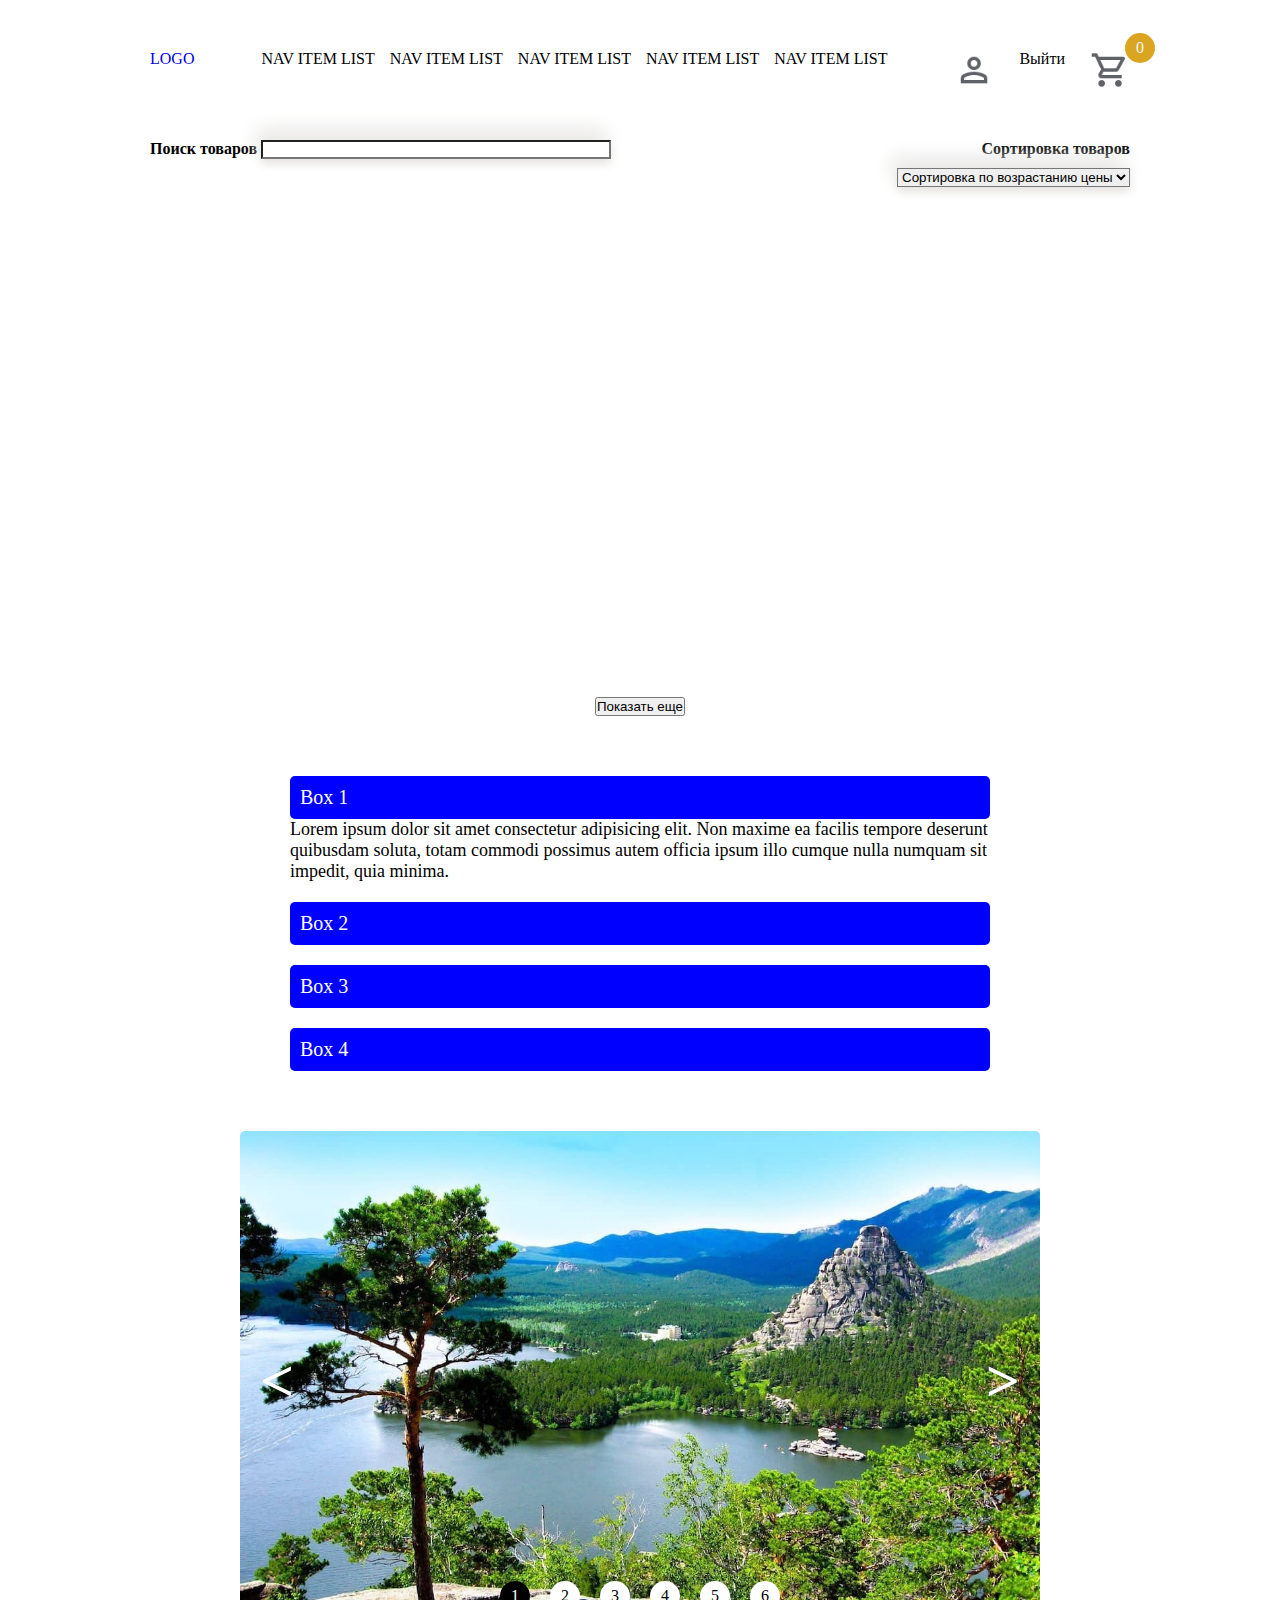
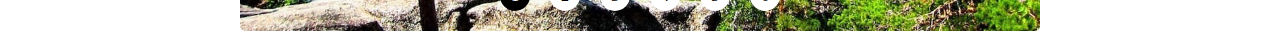
<file: index.html>
<!DOCTYPE html>
<html lang="en">
    <head>
        <meta charset="UTF-8" />
        <meta name="viewport" content="width=device-width, initial-scale=1.0" />
        <link
            href="https://cdn.jsdelivr.net/npm/bootstrap@5.0.2/dist/css/bootstrap.min.css"
            rel="stylesheet"
            integrity="sha384-EVSTQN3/azprG1Anm3QDgpJLIm9Nao0Yz1ztcQTwFspd3yD65VohhpuuCOmLASjC"
            crossorigin="anonymous"
        />
        <link rel="stylesheet" href="./css/index.css" />
        <title>Document</title>
    </head>
    <body>
        <header class="header">
            <div class="container">
                <div class="header__container">
                    <a href="/" class="logo header__logo">LOGO</a>
                    <nav class="nav">
                        <ul class="nav__list">
                            <li class="nav__list-item">NAV ITEM LIST</li>
                            <li class="nav__list-item">NAV ITEM LIST</li>
                            <li class="nav__list-item">NAV ITEM LIST</li>
                            <li class="nav__list-item">NAV ITEM LIST</li>
                            <li class="nav__list-item">NAV ITEM LIST</li>
                        </ul>
                    </nav>
                    <div class="bascet header__bascet">
                        <img src="./icons/person.png" alt="" class="header__login" />
                        <p class="go__out">Выйти</p>
                        <img src="./icons/cart.png" alt="" class="header__cart" />
                        <span class="bascet__item">0</span>
                    </div>
                </div>
            </div>
        </header>
        <div class="search">
            <div class="container">
                <div class="search__container">
                    <div class="search__input-block">
                        <label for="search__input">Поиск товаров</label>
                        <input type="text" name="search__input" class="search__input form-control" />
                    </div>

                    <div class="sort__block">
                        <label for="sort">Сортировка товаров</label>
                        <select name="sort" class="sort form-select">
                            <option value="asc">Сортировка по возрастанию цены</option>
                            <option value="desc">Сортировка по убыванию цены</option>
                        </select>
                    </div>
                </div>
            </div>
        </div>
        <div class="product"></div>
        <button class="btn btn-primary show__more-btn">Показать еще</button>

        <div class="accordion">
            <div class="accordion__item">
                <div class="accordion__item-button">Box 1</div>
                <p class="accordion__item-content">
                    Lorem ipsum dolor sit amet consectetur adipisicing elit. Non maxime ea facilis tempore deserunt
                    quibusdam soluta, totam commodi possimus autem officia ipsum illo cumque nulla numquam sit impedit,
                    quia minima.
                </p>
            </div>
            <div class="accordion__item">
                <div class="accordion__item-button">Box 2</div>
                <p class="accordion__item-content">
                    Lorem ipsum dolor sit amet consectetur adipisicing elit. Non maxime ea facilis tempore deserunt
                    quibusdam soluta, totam commodi possimus autem officia ipsum illo cumque nulla numquam sit impedit,
                    quia minima.
                </p>
            </div>
            <div class="accordion__item">
                <div class="accordion__item-button">Box 3</div>
                <p class="accordion__item-content">
                    Lorem ipsum dolor sit amet consectetur adipisicing elit. Non maxime ea facilis tempore deserunt
                    quibusdam soluta, totam commodi possimus autem officia ipsum illo cumque nulla numquam sit impedit,
                    quia minima.
                </p>
            </div>
            <div class="accordion__item">
                <div class="accordion__item-button">Box 4</div>
                <p class="accordion__item-content">
                    Lorem ipsum dolor sit amet consectetur adipisicing elit. Non maxime ea facilis tempore deserunt
                    quibusdam soluta, totam commodi possimus autem officia ipsum illo cumque nulla numquam sit impedit,
                    quia minima.
                </p>
            </div>
        </div>

        <div class="slider">
            <div class="slider__container">
                <img src="./image/1.jpg" alt="" class="slider__image" />
                <img src="./image/2.jpg" alt="" class="slider__image" />
                <img src="./image/3.jpg" alt="" class="slider__image" />
                <img src="./image/4.jpg" alt="" class="slider__image" />
                <img src="./image/5.jpg" alt="" class="slider__image" />
                <img src="./image/5.jpg" alt="" class="slider__image" />
                <div class="prev"><</div>
                <div class="next">></div>
            </div>

            <ul class="slider__pagination"></ul>
        </div>

        <script src="./index.js" type="module"></script>
    </body>
</html>
</file>
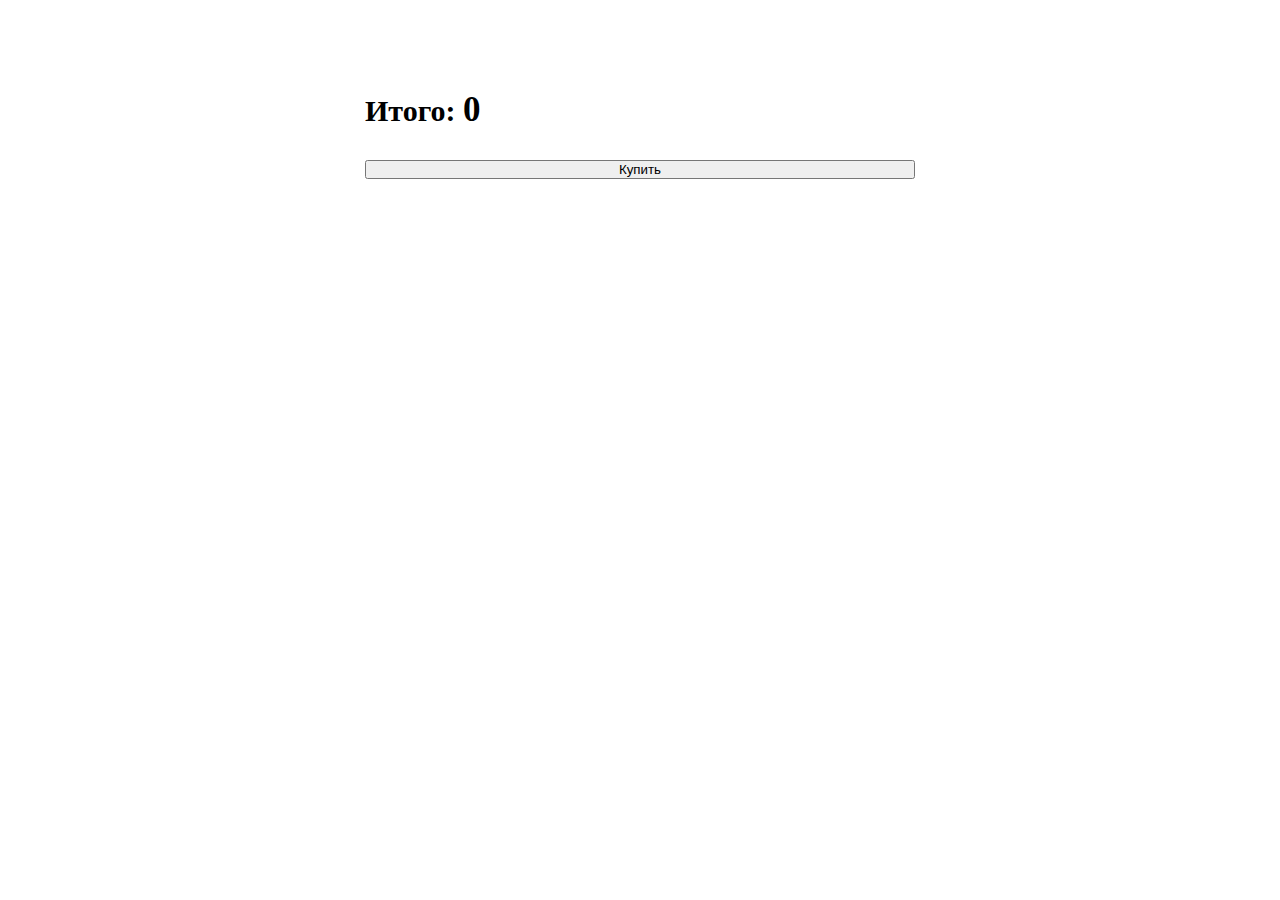
<file: html/bascet.html>
<!DOCTYPE html>
<html lang="en">
    <head>
        <meta charset="UTF-8" />
        <meta name="viewport" content="width=device-width, initial-scale=1.0" />
        <link
            href="https://cdn.jsdelivr.net/npm/bootstrap@5.0.2/dist/css/bootstrap.min.css"
            rel="stylesheet"
            integrity="sha384-EVSTQN3/azprG1Anm3QDgpJLIm9Nao0Yz1ztcQTwFspd3yD65VohhpuuCOmLASjC"
            crossorigin="anonymous"
        />
        <link rel="stylesheet" href="../css/index.css" />
        <title>Document</title>
    </head>
    <body>
        <div class="bascet-block">
            <div class="bascet__content-block"></div>
            <div class="bascet__total-price">Итого: <span>0</span></div>
            <button class="btn btn-primary buy__button">Купить</button>
        </div>

        <script type="module" src="../js/bascetShow.js"></script>
    </body>
</html>
</file>
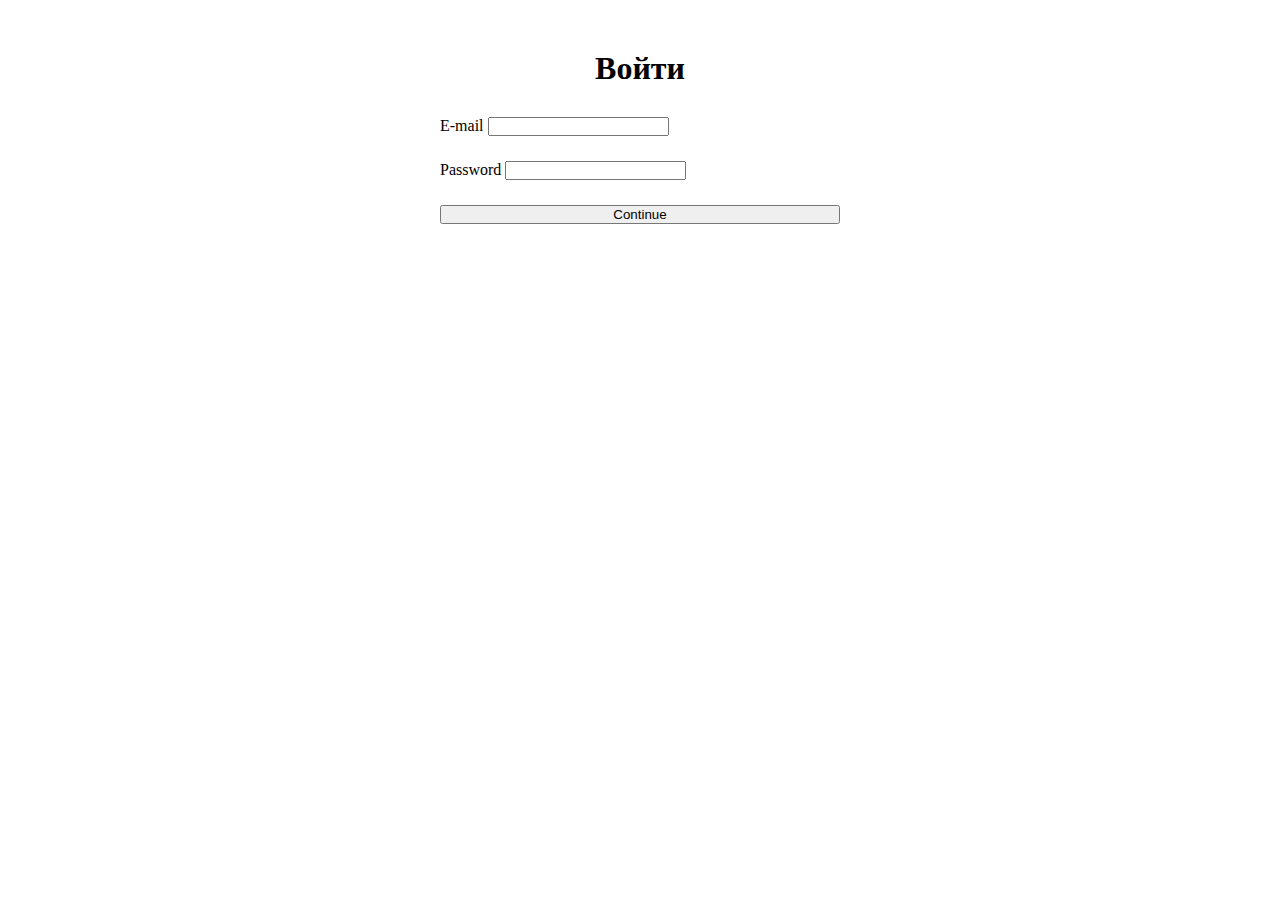
<file: html/signin.html>
<!DOCTYPE html>
<html lang="en">
    <head>
        <meta charset="UTF-8" />
        <meta name="viewport" content="width=device-width, initial-scale=1.0" />
        <link
            href="https://cdn.jsdelivr.net/npm/bootstrap@5.0.2/dist/css/bootstrap.min.css"
            rel="stylesheet"
            integrity="sha384-EVSTQN3/azprG1Anm3QDgpJLIm9Nao0Yz1ztcQTwFspd3yD65VohhpuuCOmLASjC"
            crossorigin="anonymous"
        />
        <link rel="stylesheet" href="../css/index.css" />
        <title>Sign in</title>
    </head>
    <body>
        <section class="signin">
            <div class="signup__in">
                <h1 class="signin__title">Войти</h1>
                <div class="form signin__form">
                    <div class="signin__input-block">
                        <label for="signin__email">E-mail</label>
                        <input class="form-control signin__email" type="text" />
                    </div>
                    <div class="signin__input-block">
                        <label for="signin__password">Password</label>
                        <input class="form-control signin__password" type="text" />
                    </div>
                    <button type="submit" class="btn btn-primary signin__btn">Continue</button>
                </div>
            </div>
        </section>
        <script type="module" src="../js/sign-in.js"></script>
    </body>
</html>
</file>
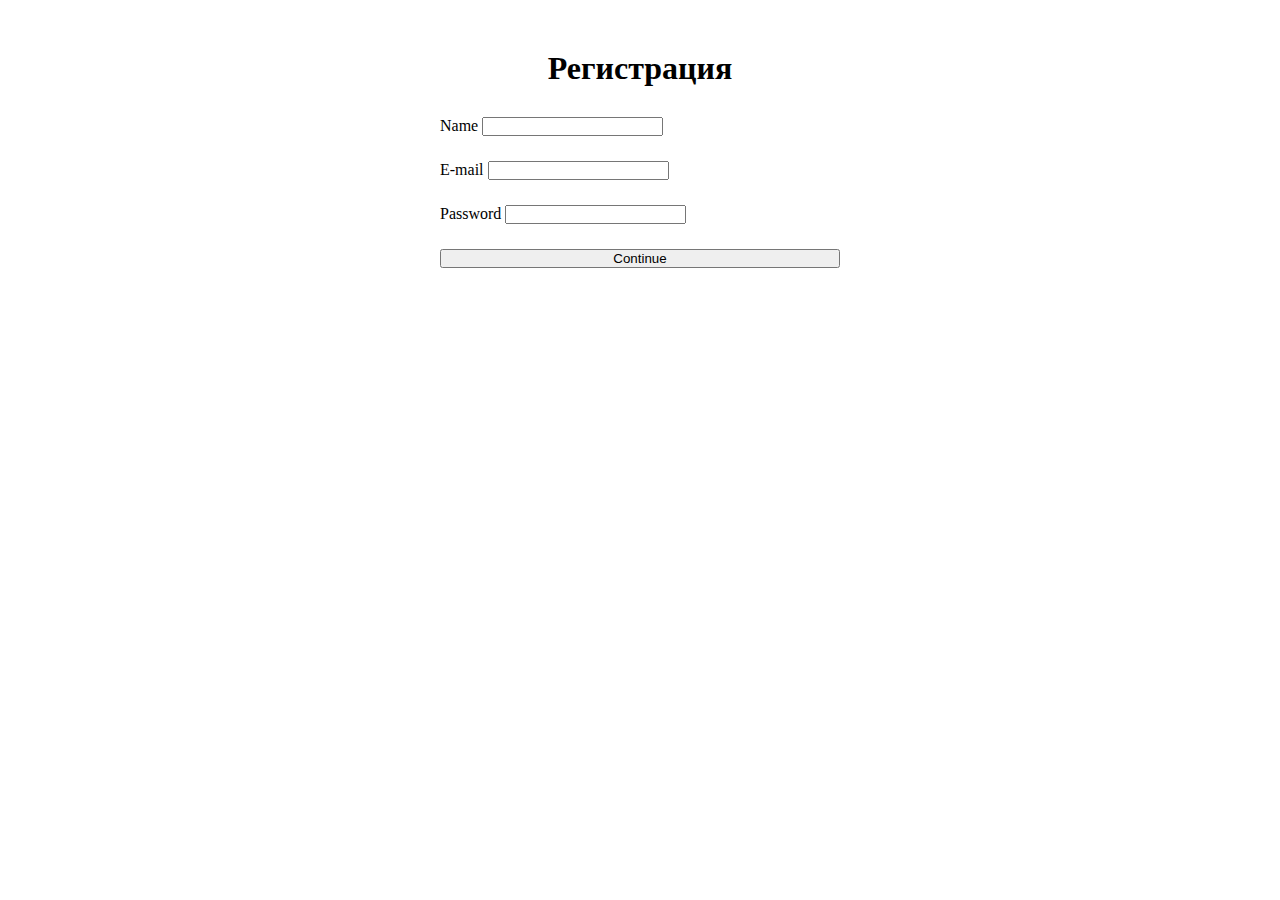
<file: html/signup.html>
<!DOCTYPE html>
<html lang="en">
    <head>
        <meta charset="UTF-8" />
        <meta name="viewport" content="width=device-width, initial-scale=1.0" />
        <title>Login</title>
        <link
            href="https://cdn.jsdelivr.net/npm/bootstrap@5.0.2/dist/css/bootstrap.min.css"
            rel="stylesheet"
            integrity="sha384-EVSTQN3/azprG1Anm3QDgpJLIm9Nao0Yz1ztcQTwFspd3yD65VohhpuuCOmLASjC"
            crossorigin="anonymous"
        />
        <link rel="stylesheet" href="../css/index.css" />
    </head>
    <body>
        <section class="signup">
            <div class="signup__wrapper">
                <h1 class="signup__title">Регистрация</h1>
                <div class="form signup__form">
                    <div class="signup__input-block">
                        <label for="signup__name">Name</label>
                        <input class="form-control signup__name" type="text" />
                    </div>
                    <div class="signup__input-block">
                        <label for="signup__email">E-mail</label>
                        <input class="form-control signup__email" type="text" />
                    </div>
                    <div class="signup__input-block">
                        <label for="signup__password">Password</label>
                        <input class="form-control signup__password" type="text" />
                    </div>
                    <button type="submit" class="btn btn-primary signup__btn">Continue</button>
                </div>
            </div>
        </section>
        <script type="module" src="../js/signup.js"></script>
    </body>
</html>
</file>
<file: css/index.css>
* {
  padding: 0;
  margin: 0;
  box-sizing: border-box;
}

.container {
  max-width: 980px;
  margin: 0 auto;
}

.show__more-btn {
  display: block;
  margin: 50px auto 30px auto;
}

.header__container {
  display: flex;
  justify-content: space-between;
  margin: 50px 0;
}
.header__logo {
  text-decoration: none;
}
.header__bascet {
  position: relative;
}
.header__login {
  display: block;
  width: 40px;
  height: 40px;
  -o-object-fit: cover;
     object-fit: cover;
}

.nav__list {
  margin: 0;
  padding: 0;
  display: flex;
  -moz-column-gap: 15px;
       column-gap: 15px;
  list-style: none;
}
.bascet {
  display: flex;
  -moz-column-gap: 25px;
       column-gap: 25px;
  cursor: pointer;
}
.bascet img {
  width: 40px;
  height: 40px;
  -o-object-fit: cover;
     object-fit: cover;
}
.bascet__item {
  position: absolute;
  top: -17px;
  right: -25px;
  display: block;
  width: 30px;
  height: 30px;
  background-color: goldenrod;
  border-radius: 100%;
  display: flex;
  justify-content: center;
  align-items: center;
  color: aliceblue;
}

.product {
  max-width: 980px;
  margin: 0 auto;
  display: grid;
  grid-template-columns: repeat(3, 310px);
  grid-template-rows: 410px;
  justify-content: space-between;
  row-gap: 25px;
}
.product__item {
  background-color: #fff;
  padding: 10px;
  border-radius: 7px;
  box-shadow: 0 5px 10px #e5e4e2, -5px -10px 20px #e5e4e2;
  display: grid;
  grid-template-rows: 230px repeat(3, minmax(40px, auto));
  align-content: space-between;
}
.product__image-block {
  width: 200px;
  margin: 0 auto;
  aspect-ratio: 1/1;
}
.product__image-block img {
  width: 100%;
  height: 100%;
  -o-object-fit: contain;
     object-fit: contain;
}
.product__title {
  margin: 0;
  font-size: 15px;
  font-weight: 600;
  text-align: center;
}
.product__price {
  font-size: 25px;
  font-weight: 700;
  display: flex;
  align-items: center;
  justify-content: center;
}
.search__container {
  display: flex;
  justify-content: space-between;
  margin-bottom: 50px;
}
.search__input-block label {
  margin-bottom: 10px;
  font-size: 16px;
  font-weight: 700;
}
.search__input {
  width: 350px;
  box-shadow: 0 5px 10px #e5e4e2, -5px -10px 20px #e5e4e2;
}
.search__flex {
  display: flex;
}
.search__none {
  display: none;
}

.sort {
  box-shadow: 0 5px 10px #e5e4e2, -5px -10px 20px #e5e4e2;
}
.sort__block label {
  margin-bottom: 10px;
  display: flex;
  justify-content: end;
  font-size: 16px;
  font-weight: 700;
}

.accordion {
  width: 700px;
  margin: 60px auto 0 auto;
}
.accordion__item {
  margin-bottom: 20px;
}
.accordion__item:last-child {
  margin-bottom: 0;
}
.accordion__item-button {
  background-color: blue;
  color: #fff;
  padding: 10px;
  border-radius: 5px;
  font-size: 20px;
}
.accordion__item-content {
  transition: 0.5s all;
  padding: 10px;
  color: #000000;
  font-size: 18px;
  margin: 0;
  padding: 0;
  max-height: 0;
  overflow: hidden;
}

.slider {
  position: relative;
}
.slider__container {
  position: relative;
  margin: 60px auto 0 auto;
  width: 800px;
  height: 500px;
}
.slider__container img {
  border-radius: 5px;
  width: 100%;
  height: 100%;
  -o-object-fit: cover;
     object-fit: cover;
}
.slider .prev,
.slider .next {
  position: absolute;
  top: 50%;
  transform: translateY(-50%);
  display: inline-flex;
  color: #fff;
  font-size: 60px;
  font-weight: 700;
}
.slider .prev {
  left: 20px;
}
.slider .next {
  right: 20px;
}
.slider .slider__pagination {
  display: flex;
  -moz-column-gap: 20px;
       column-gap: 20px;
  position: absolute;
  left: 50%;
  bottom: 20px;
  transform: translateX(-50%);
}
.slider .slider__pagination-list {
  width: 30px;
  height: 30px;
  background-color: #fff;
  border-radius: 100%;
  list-style: none;
  display: flex;
  justify-content: center;
  align-items: center;
  color: #000;
  font-weight: 500;
}
.slider .active {
  background-color: #000;
  color: #fff;
}

.bascet-block {
  display: flex;
  flex-direction: column;
  row-gap: 30px;
  width: 550px;
  margin: 60px auto 0 auto;
}

.bascet__content-block {
  display: flex;
  flex-direction: column;
  row-gap: 30px;
}

.bascet__item-block {
  display: grid;
  grid-template-columns: 150px 300px;
  justify-content: space-between;
  /* column-gap: 40px; */
  border: 1px solid grey;
  padding: 10px;
  position: relative;
}

.bascet__img {
  height: 100%;
  width: 100%;
  -o-object-fit: contain;
     object-fit: contain;
}

.bascet__content {
  display: flex;
  flex-direction: column;
  align-items: center;
  justify-content: center;
}

.bascet__title {
  font-size: 20px;
  color: #000;
  font-weight: 700;
  text-align: center;
}

.bascet__quantity {
  display: flex;
  align-items: center;
  -moz-column-gap: 35px;
       column-gap: 35px;
  margin: 25px 0;
}

.result,
.bascet__price {
  font-size: 30px;
  color: #000;
  font-weight: 700;
}

.remove {
  font-size: 20px;
  font-weight: 700;
  color: #000;
  position: absolute;
  top: -10px;
  right: -20px;
  cursor: pointer;
}

.bascet__total-price {
  font-size: 30px;
  color: #000;
  font-weight: 700;
}
.bascet__total-price span {
  font-size: 35px;
}

.signin {
  width: 400px;
  margin: 50px auto 0 auto;
}

.signin__form {
  display: flex;
  flex-direction: column;
  row-gap: 25px;
}

.signin__title {
  text-align: center;
  margin-bottom: 30px;
}

.signup {
  width: 400px;
  margin: 50px auto 0 auto;
}

.signup__title {
  text-align: center;
  margin-bottom: 30px;
}

.signup__form {
  display: flex;
  flex-direction: column;
  row-gap: 25px;
}

@keyframes move {
  0% {
    background-position: 0 0;
  }
  50% {
    background-position: 400% 0;
  }
  100% {
    background-position: 0 0;
  }
}
.modal {
  width: 100%;
  height: 100%;
  position: fixed;
  top: 0;
  left: 0;
  background-color: #c0c0c0;
  display: flex;
  flex-direction: column;
  justify-content: center;
  align-items: center;
}
.modal__content {
  width: 450px;
  height: 200px;
  background-color: #fff;
  display: flex;
  flex-direction: column;
  justify-content: center;
  align-items: center;
  row-gap: 30px;
  border-radius: 5px;
}
.modal__content h2 {
  text-align: center;
  color: #000;
  font-size: 25px;
  font-weight: 700;
}
.modal__btn {
  width: 70%;
}
</file>
